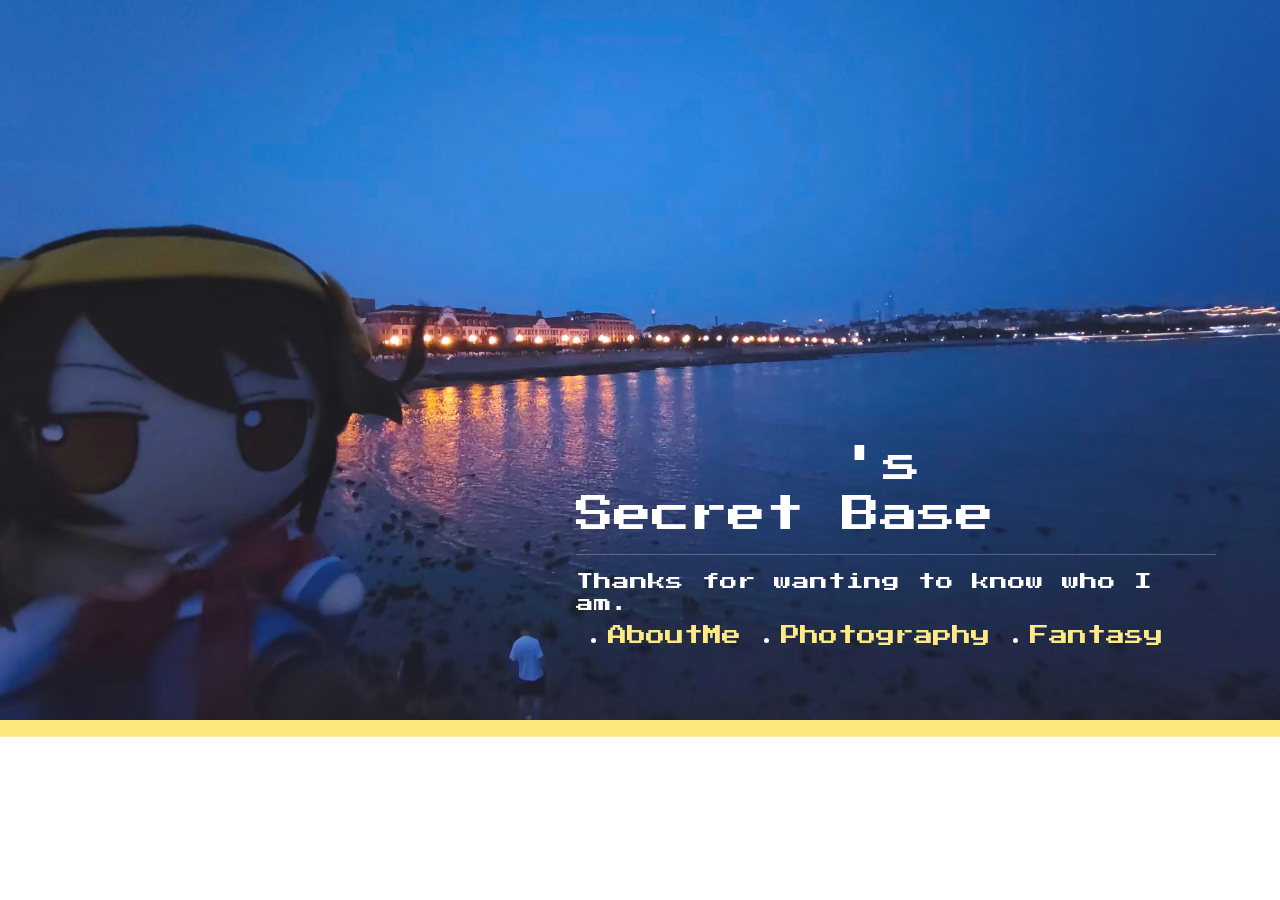
<file: index.html>
<!DOCTYPE html>

<html lang="en">
    <head>
        <link href="https://cdn.jsdelivr.net/npm/bootstrap@5.3.8/dist/css/bootstrap.min.css" rel="stylesheet" integrity="sha384-sRIl4kxILFvY47J16cr9ZwB07vP4J8+LH7qKQnuqkuIAvNWLzeN8tE5YBujZqJLB" crossorigin="anonymous">
        <script src="https://cdn.jsdelivr.net/npm/bootstrap@5.3.8/dist/js/bootstrap.bundle.min.js" integrity="sha384-FKyoEForCGlyvwx9Hj09JcYn3nv7wiPVlz7YYwJrWVcXK/BmnVDxM+D2scQbITxI" crossorigin="anonymous"></script>
        <link href="styles.css" rel="stylesheet">

        <title>My Webpage</title>
    </head>
    <body>
        <div class = "homeBackground">
            <!-- HOME -->
            <div class = "homeFont">
                <div class = "insert">

                        <img src = "image/home1.jpeg"
                            alt = "a image"
                            height = auto
                            width = 100%/>

                    <div class = "direction">
                        <h1>
                            <span>
                                <span class="move">6</span><span class="move">4</span><span class="move">1</span>
                                's <p>Secret Base</p></span>
                        </h1>
                        <hr>
                            <h3>Thanks for wanting to know who I am.</h3>
                        <nav>
                            <ul>

                                <li><a href="AboutMe.html">AboutMe</a></li>
                                <li><a href="photo.html">Photography</a></li>
                                <li><a href="fantasy.html">Fantasy</a></li>

                            </ul>
                        </nav>

                    </div>
                </div>


                <!-- <center>
                <h3>This is my first project...hope I can finish befero my birthday.</h3>
                </center> -->



                <hr>

            </div>
        </div>

    </body>
</html>
</file>
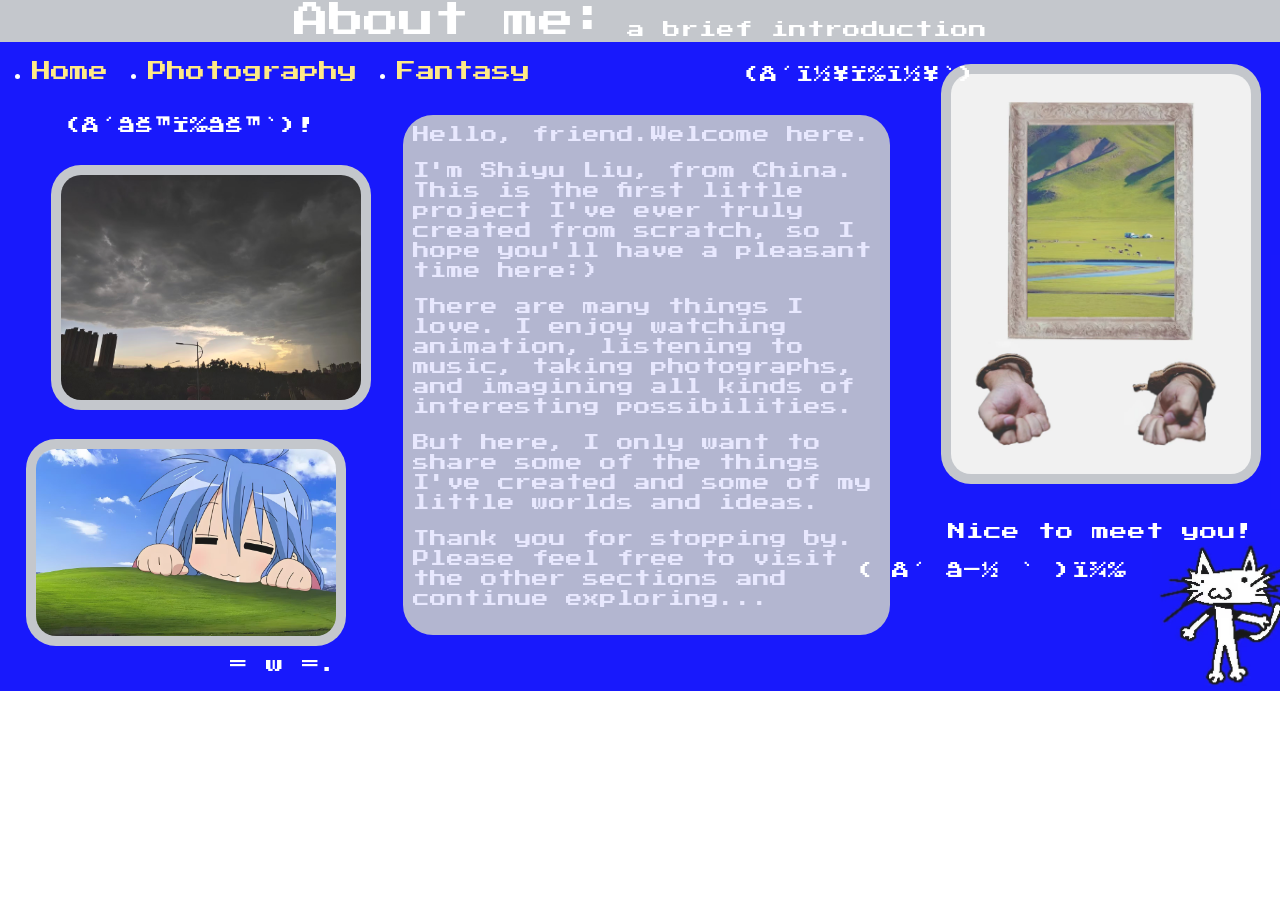
<file: AboutMe.html>
<!DOCTYPE html>

<html lang="en">
    <head>
        <link href="https://cdn.jsdelivr.net/npm/bootstrap@5.3.8/dist/css/bootstrap.min.css" rel="stylesheet" integrity="sha384-sRIl4kxILFvY47J16cr9ZwB07vP4J8+LH7qKQnuqkuIAvNWLzeN8tE5YBujZqJLB" crossorigin="anonymous">
        <script src="https://cdn.jsdelivr.net/npm/bootstrap@5.3.8/dist/js/bootstrap.bundle.min.js" integrity="sha384-FKyoEForCGlyvwx9Hj09JcYn3nv7wiPVlz7YYwJrWVcXK/BmnVDxM+D2scQbITxI" crossorigin="anonymous"></script>
        <link href="styles.css" rel="stylesheet">

        <title>My Fantasy</title>
    </head>
    <body>
        <div class = "AboutMeBackground homeFont">
            <!-- About me -->
            <div class = "textBackground">
                <!-- <center> -->
                        <h3>
                        <span><span class = "highlight">About me:</span> a brief introduction</span>
                        </h3>
                <!-- </center> -->
            </div>
            <p id = "aboutMe"></p>
            <nav>
                <ul>
                    <li><a href="index.html">Home</a></li>
                    <li><a href="photo.html">Photography</a></li>
                    <li><a href="fantasy.html">Fantasy</a></li>
                </ul>
            </nav>


            <div class = "AboutMeImg">
                <img src = "image/cat.jpeg" alt = "a image"/>
            </div>
            <div class = "displayImg">
                <img class = "photo1 imgBox" src = "image/konata.jpeg" alt = "a image"/>
                <img class = "photo2 imgBox" src = "image/sky.jpeg" alt = "a image"/>
                <img class = "photo3 imgBox" src = "image/dream.jpeg" alt = "a image"/>
            </div>

            <h4>
            <div class = "textBox" id = "introduction">
                    <p>Hello, friend.Welcome here.</p>
                    <p>I'm Shiyu Liu, from China. This is the first little project I've ever truly created from scratch, so I hope you'll have a pleasant time here:)</p>
                    <p>There are many things I love. I enjoy watching animation, listening to music, taking photographs, and imagining all kinds of interesting possibilities.</p>
                    <p>But here, I only want to share some of the things I've created and some of my little worlds and ideas.</p>
                    <p>Thank you for stopping by. Please feel free to visit the other sections and continue exploring...</p>
            </div>
            </h4>
            <div class = "text1">
                <h3>Nice to meet you!</h3>
            </div>
            <div class = "text2">
                <h3>= w =.</h3>
            </div>
            <div class = "text3">
                <h3>(´⊙ω⊙`)!</h3>
            </div>
            <div class = "text4">
                <h3>( ´ ▽ ` )ﾉ </h3>
            </div>
            <div class = "text5">
                <h3>(´･ω･`)</h3>
            </div>
        </div>
    </body>
</html>
</file>
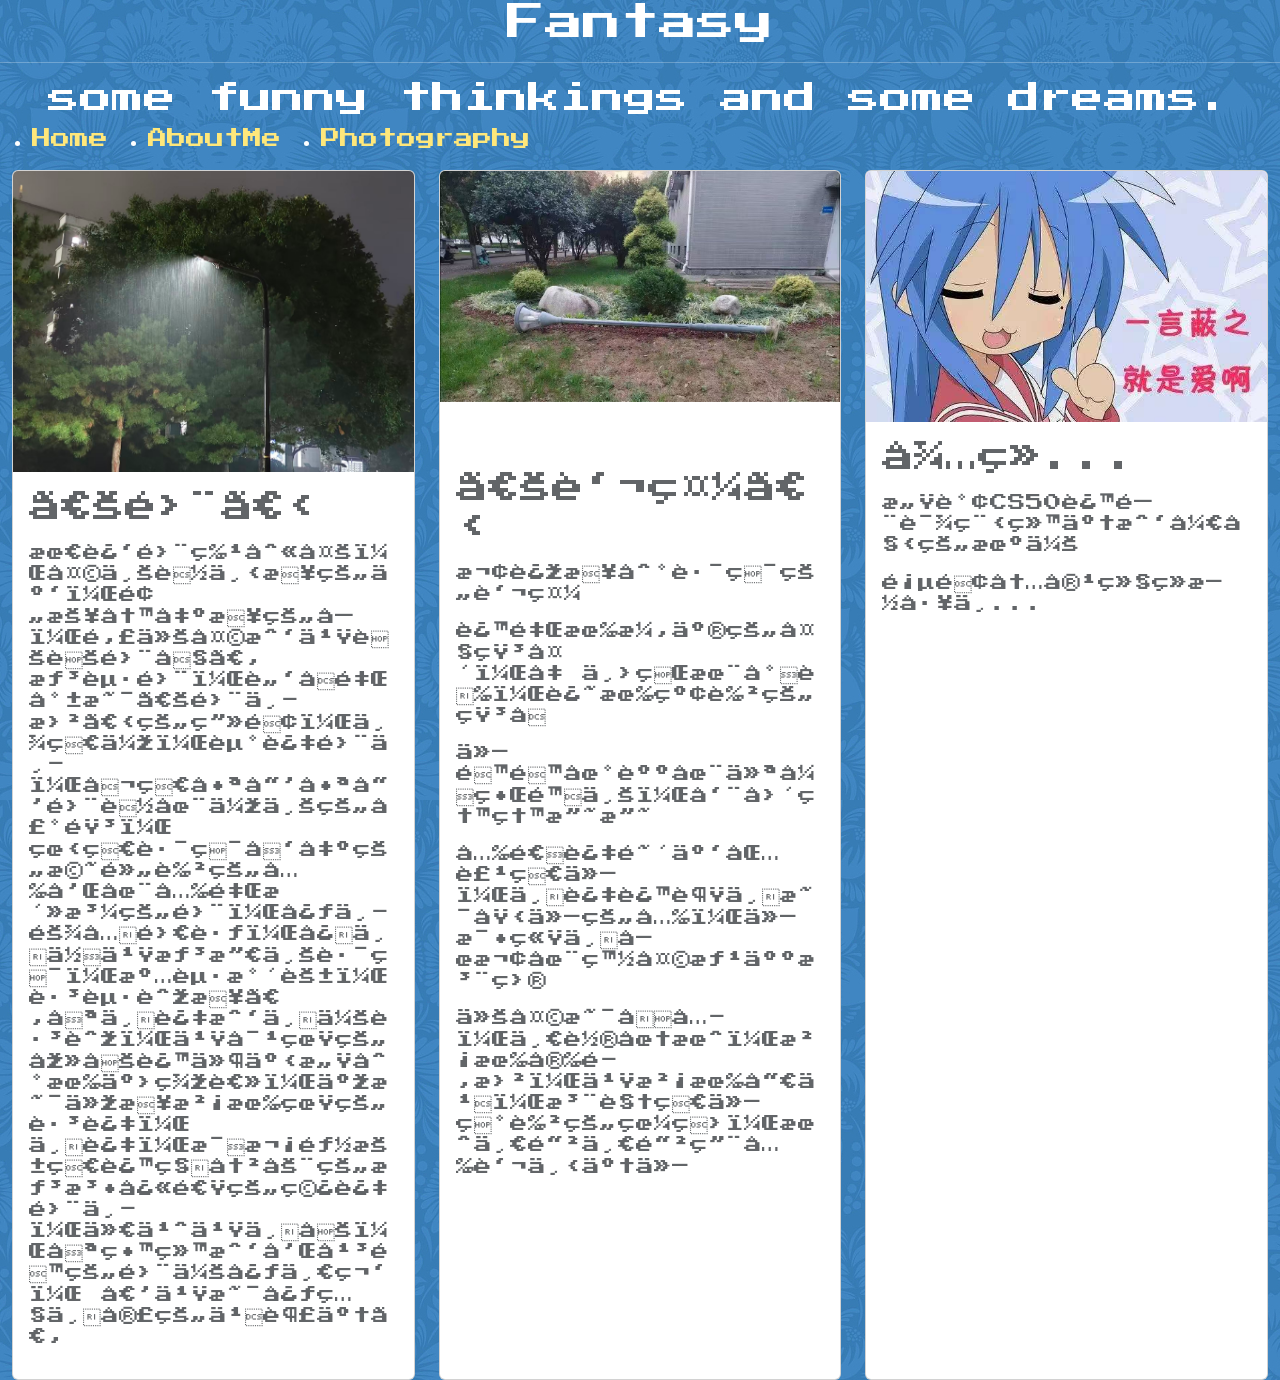
<file: fantasy.html>
<!DOCTYPE html>

<html lang="en">
    <head>
        <link href="https://cdn.jsdelivr.net/npm/bootstrap@5.3.8/dist/css/bootstrap.min.css" rel="stylesheet" integrity="sha384-sRIl4kxILFvY47J16cr9ZwB07vP4J8+LH7qKQnuqkuIAvNWLzeN8tE5YBujZqJLB" crossorigin="anonymous">
        <script src="https://cdn.jsdelivr.net/npm/bootstrap@5.3.8/dist/js/bootstrap.bundle.min.js" integrity="sha384-FKyoEForCGlyvwx9Hj09JcYn3nv7wiPVlz7YYwJrWVcXK/BmnVDxM+D2scQbITxI" crossorigin="anonymous"></script>
        <link href="styles.css" rel="stylesheet">

        <title>My Fantasy</title>
    </head>
    <body>
        <div class = "homeFont fantasyBackground">
            <!-- Fantasy -->
            <div class = "textCenter"><h1>Fantasy</h1></div>
            <p id = "fantasy"></p>
            <hr>
            <div class = "textCenter"><h2>
                some funny thinkings and some dreams.
            </h2></div>
            <nav>
                <ul>
                    <li><a href="index.html">Home</a></li>
                    <li><a href="AboutMe.html">AboutMe</a></li>
                    <li><a href="photo.html">Photography</a></li>
                </ul>
            </nav>

        <div class="container-fluid">
            <div class="row row-cols-1 row-cols-md-3 g-4">
                <div class="col">
                    <div class="card h-100">
                        <img src="image/rain.jpeg" class="card-img-top" alt="rain">
                        <div class="card-body textBackground2">
                            <h2 class="card-title">《雨》</h2>
                            <p class="card-text">
                            <h3>最近雨特别多，天上落下来的云，预报写出来的字，那今天我也聊聊雨吧。
                                想起雨，脑子里就是《雨中曲》的画面，举着伞，走过雨中，听着啪哒啪哒雨落在伞上的声音，
                                看着路灯发出的橘黄色的光和在光里活泼的雨，心中难免雀跃，忍不住也想攀上路灯，溅起水花，
                                跳起舞来。只不过我不会跳舞，也对真的去做这件事感到有些羞耻，于是从来没有真的跳过，
                                不过，每次都抱着这种冲动的想法快速的穿过雨中，什么也不做，只留给我和平静的雨会心一笑，
                                倒也是心照不宣的乐趣了。
                            </h3>
                            </p>
                        </div>
                    </div>
                </div>
                <div class="col">
                    <div class="card h-100">
                        <img src="image/streetLight.jpeg" class="card-img-top" alt="streetlight">
                        <div class="card-body textBackground2">
                            <h2 class="card-title">《葬礼》</h2>
                            <p class="card-text">
                            <h3>
                                <p>欢迎来到路灯的葬礼</p>
                                <p>这里有漂亮的大石头，几丛灌木小草，还有红色的石子</p>
                                <p>他静静地躺在仪式界限上，周围熙熙攘攘</p>
                                <p>光透过阴云包裹着他，不过这趟不是埋他的光，他毕竟不喜欢在白天惹人注目</p>
                                <p>今天是十六，一轮圆月，没有安魂曲，也没有哀乐，注视着他灰色的眼睛，月一铲一铲用光葬下了他</p>
                            </h3>
                            </p>
                        </div>
                    </div>
                </div>
                <div class="col">
                    <div class="card h-100">
                        <img src="image/fantasy3.jpeg" class="card-img-top" alt="a image">
                        <div class="card-body textBackground2">
                            <h2 class="card-title">待续...</h2>
                            <p class="card-text">
                                <h3><p>感谢CS50这门课程给了我开始的机会</p>
                                    <p>页面内容继续施工中...</p>

                                </h3>
                            </p>
                        </div>
                    </div>
                </div>
            </div>

        </div>
        </div>
    </body>
</html>
</file>
<file: styles.css>
/* background */
    /* index */
.homeBackground {
    background-color: #fee56d;
    opacity: 0.9;
    width: 100%;
} 
    /* aboutMe */
.AboutMeBackground {
    position: relative;
    height: 54vw;
    background-color: #0001fc;
    opacity: 0.9;
    /* filter: brightness(80%); */
    width: 100%;

} 
.textBackground {
    background-color: #bec2c7;
    text-align: center;
}   
    /* photo */
.photoBackground {
    background: url("image/greenPattern.jpeg") repeat,
                #88cc7e;
    width: 100%;
}
    /* fantasy */
.fantasyBackground {
    background: url("image/bluePattern.jpg") repeat,
                      #91dbfd;
    width: 100%;
}
.textBackground2 {
    opacity: 0.7;
}


/* font */
@font-face {
    font-family: "Press Start 2P";
    src: url("fonts/PressStart2P-Regular.ttf") format("truetype");
}
.homeFont {
    font-family: "Press Start 2P", serif;
    color: white;
}


/* image */
    /* index */
.insert {
    position: relative;
}
    /* aboutMe */
.AboutMeImg {
    position: absolute;
    right: 0;
    bottom: 0;
}
.AboutMeImg img {
    width: 10vw;
    max-width: 200px;
    height: auto;
}
.displayImg img{
    min-width: 200px;
    width: 25vw;
    max-width: 2000px;

    /* height: auto;
    max-height: 1000px; */
}
.photo1 {
    position: absolute;
    left: 2vw;
    bottom: 3.5vw;
}
.photo2 {
    position: absolute;
    left: 4vw;
    bottom: 22vw;
}
.photo3 {
    position: absolute;
    right: 1.5vw;
    top: 5vw;
}
    /* photo */
.longphoto {
    width: 50vw;
    max-width: 800px;
    height: auto;
}

.flatphoto{
    height: 50vw;
    max-height: 800px;
    width: auto;
}
    /* fantasy */



/* text style */
    /* index */
.direction {
    position: absolute;
    top: 50%;
    left: 50%;
    transform: translate(-10%, +15%);
}

h1 {
    font-size: clamp(2rem, 3vw, 8rem);
    /* gap: clamp(4px, 1vw, 12px); */
}
#introduction {
    font-size: clamp(0.8rem, 0.9vw, 1.4rem);
}
@media screen and (min-width: 1200px)
{
    #introduction {
    font-size: clamp(1rem, 1.3vw, 4rem);
    }
}   
h3 {
    font-size: clamp(1rem, 1.38vw, 4rem);
    /* gap: clamp(4px, 1vw, 12px); */
}
.move {
    font-size: 2em;

    opacity: 0;
    animation: appear 6s infinite;
}
.move:nth-child(1) {
    animation-delay: 0s;
}
.move:nth-child(2) {
    animation-delay: 1s;
}
.move:nth-child(3) {
    animation-delay: 2s;
}
@keyframes appear {
    0% {
        opacity: 0;
    }

    15% {
        opacity: 0;
    }

    30% {
        opacity: 1;
    }

    70% {
        opacity: 1;
    }

    85% {
        opacity: 0;
    }

    100% {
        opacity: 0;
    }
}
    /* abooutMe */
.highlight {
  font-size: 2em;
}
.text1 {
    position: absolute;
    right: 2vw;
    bottom: 11vw;
}

.text2 {
    position: absolute;
    left: 18vw;
    bottom: 0.6vw;
}

.text3 {
    position: absolute;
    left: 5vw;
    top: 9vw;
}

.text4 {
    position: absolute;
    right: 12vw;
    bottom: 8vw;
}

.text5 {
    position: absolute;
    left: 58vw;
    top: 5vw;
}
/* photo */
.textCenter {
    text-align: center;
}


/* box */
    /*aboutMe*/
.textBox {
    width: 38vw;
    max-width: 900px;
    min-width: 300px;

    margin: 0 auto;

    background-color: #bec2c7;
    color: white;
    opacity: 0.9;

    border-radius: 30px;

    padding: 10px;

    position: absolute;
    right: 30.5vw;
    top: 9vw; 
}
.imgBox {
    /* width: 80%; */
    max-width: 100px;
    min-height: 100px;

    margin: 0 auto;

    background-color: #bec2c7;

    border-radius: 30px;

    padding: 10px;
}
    /*photo*/
.imgBox1 {
    margin: 0 auto;

    background-color: white;

    border-radius: 30px;

    padding: 30px;
}
#imageModal {
    position: fixed;
    inset: 0;
    display: none;

    justify-content: center;
    align-items: center;
}
#largeImage {
    max-width: 90vw;
    max-height: 90vh;
    width: auto;
    height: auto;
}

/*others*/
nav ul{
    display: flex;
    flex-direction: row;
    gap: 40px;
}
nav a {
    color: #fee77b;
    font-size: clamp(0.5rem, 1.5vw, 2rem);
    text-decoration: none;   
}
a:hover {
    color: red;
}
html, body {
    margin: 0;
    padding: 0;
    width: 100%;
    height: 100%;
}
</file>
